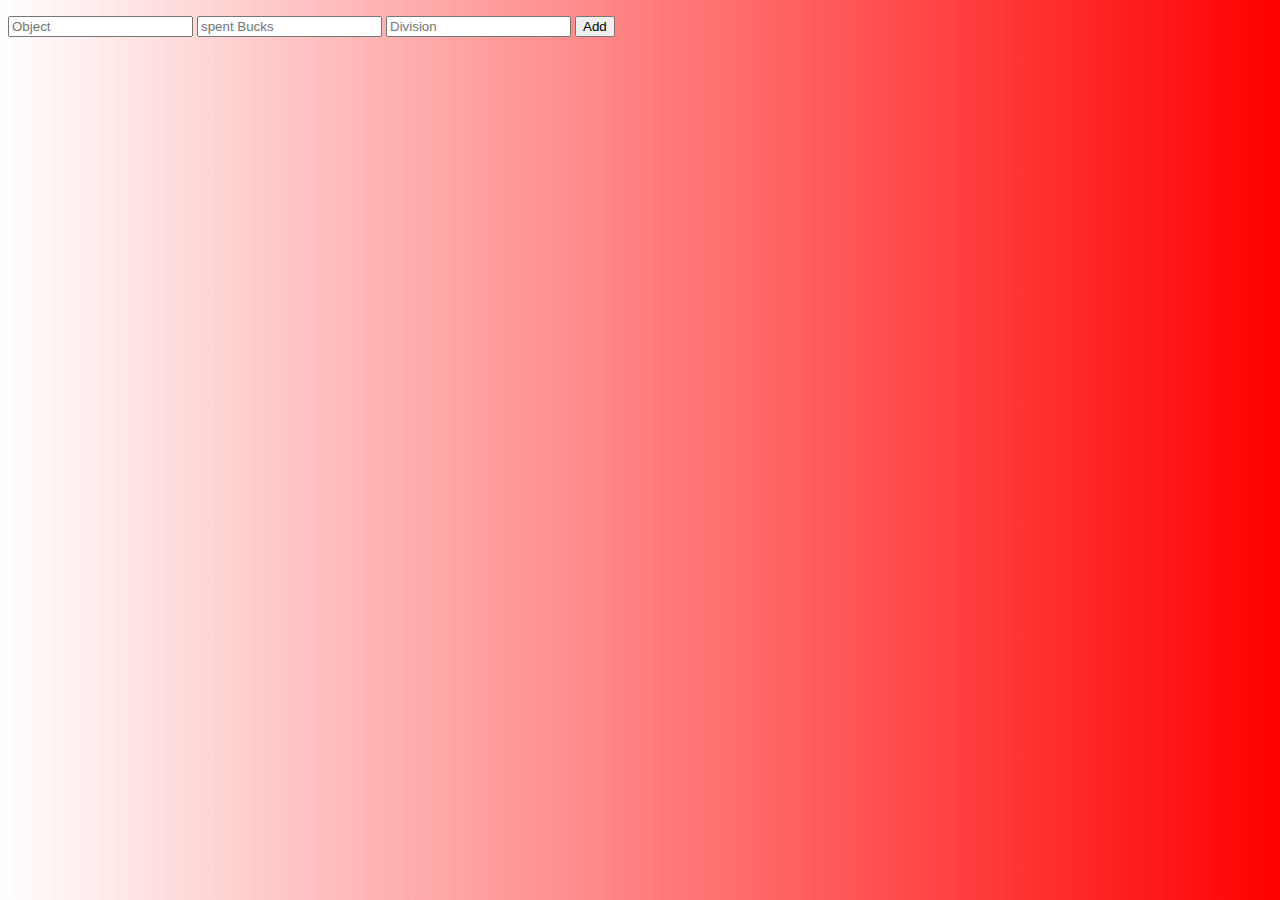
<file: Calculator/index.html>
<!DOCTYPE html>
<html>
<head>
	<title></title>
	
	<link rel="stylesheet" type="text/css" href="css/style.css">
</head>
<body>
<ul id="obj_list">
	
</ul>
<input id="object" placeholder="Object">
<input id="spend" type="text" placeholder="spent Bucks">
<input id="division" type="text" placeholder="Division">


<button id="add">Add</button>
<!-- <button id>Remove</button> -->
<h4 id="total"></h4>
</body>


<script type="text/javascript" src="js/main.js"></script>
</html>
</file>
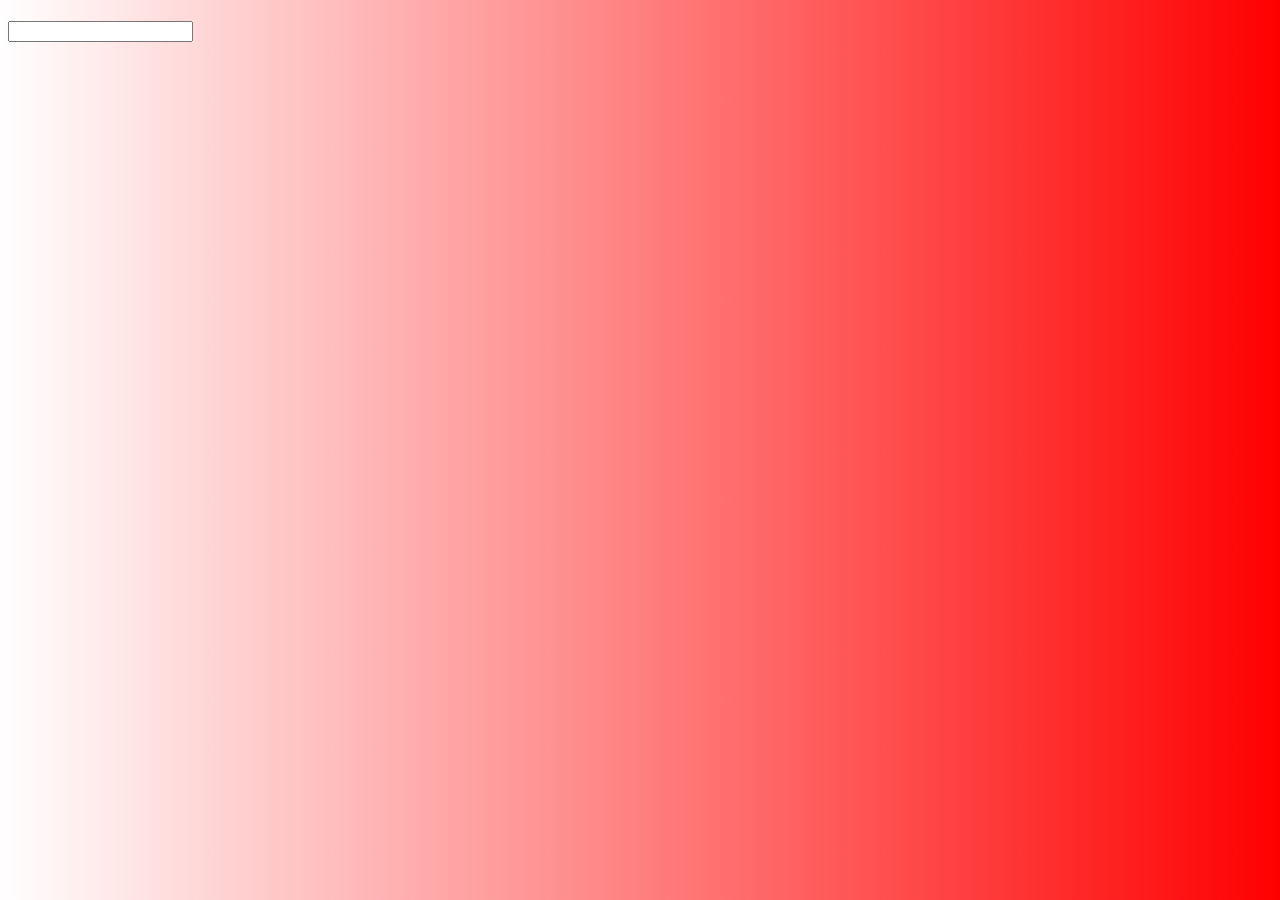
<file: Hello World/index.html>
<!DOCTYPE html>
<html>
<head>
	<title></title>
	
	<link rel="stylesheet" type="text/css" href="css/style.css">
</head>
<body>
<h1 id="greet"></h1>
<input id="inpu" type="text">

</body>
<script type="text/javascript" src="js/main.js"></script>
</html>
</file>
<file: Calculator/css/style.css>
body{
	background-image:linear-gradient(to right, rgba(255,0,0,0), rgba(255,0,0,1));;
}
#obj_list{
	list-style-type: none;
}
</file>
<file: Hello World/css/style.css>
body{
	background-image:linear-gradient(to right, rgba(255,0,0,0), rgba(255,0,0,1));;
}
</file>
